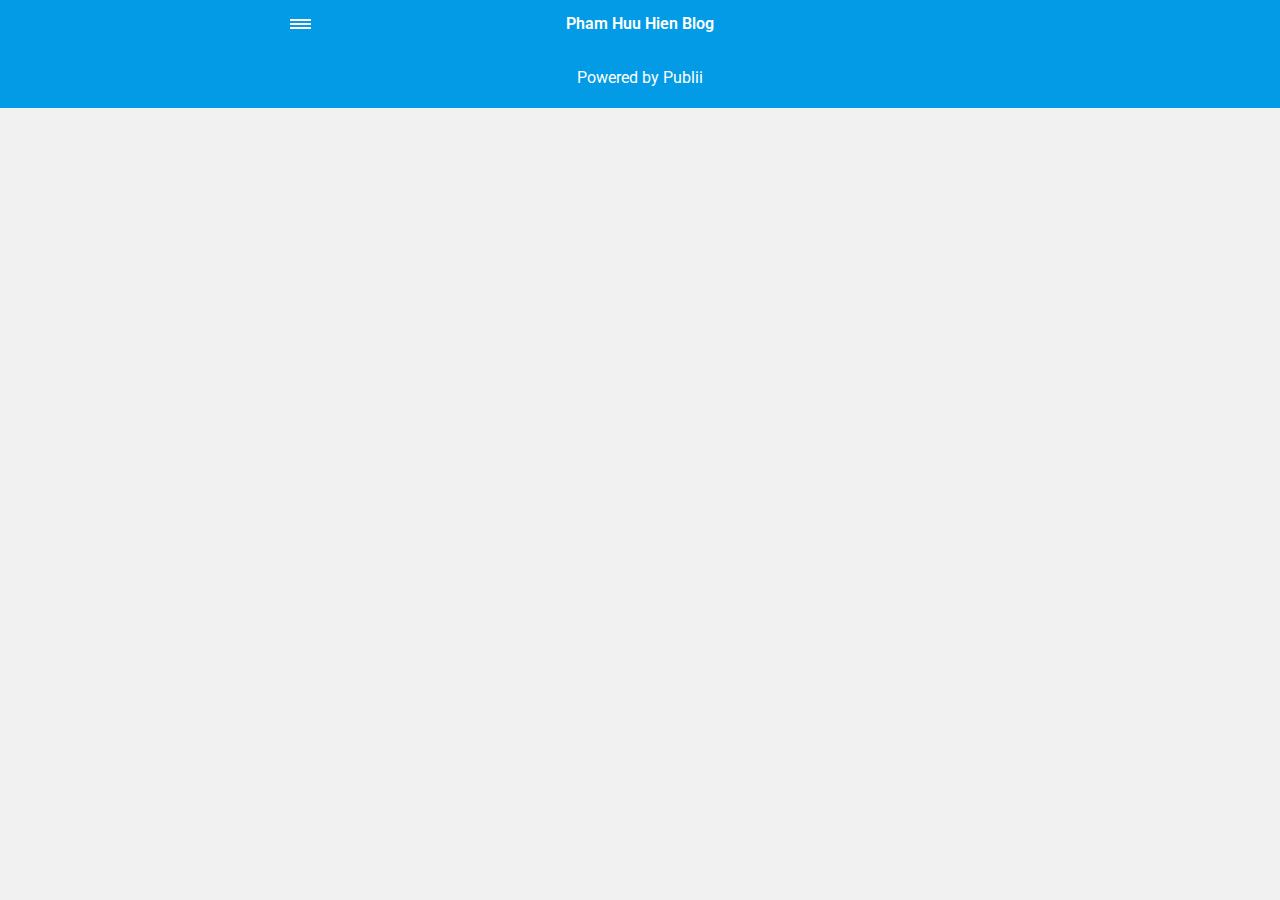
<file: amp/index.html>
<!doctype html><html amp lang="vi"><head><meta charset="utf-8"><title>My blog - Pham Huu Hien Blog</title><meta name="robots" content="index, follow"><link rel="canonical" href="https://github.com/hpham33/NemTaiLoc.com/"><meta name="viewport" content="width=device-width,minimum-scale=1,initial-scale=1"><link href="https://fonts.googleapis.com/css?family=Roboto:400,700" rel="stylesheet" type="text/css"><script async custom-element="amp-sidebar" src="https://cdn.ampproject.org/v0/amp-sidebar-0.1.js"></script><script async custom-element="amp-iframe" src="https://cdn.ampproject.org/v0/amp-iframe-0.1.js"></script><script type="application/ld+json">{"@context":"http://schema.org","@type":"Organization","name":"Pham Huu Hien Blog","url":"https://github.com/hpham33/NemTaiLoc.com/amp"}</script><style amp-custom>article,
aside,
footer,
header,
hgroup,
main,
nav,
section {
  display: block; }

*,
*:before,
*:after {
  -webkit-box-sizing: content-box;
  box-sizing: content-box;
  margin: 0;
  padding: 0; }

li {
  list-style: none; }

amp-img {
  max-width: 100%; }

button,
input,
select,
textarea {
  font: inherit; }

html {
  font-size: 1rem; }

body {
  background: #f1f1f1;
  color: #262626;
  font-family: -apple-system, BlinkMacSystemFont, "Segoe UI", Roboto, Oxygen-Sans, Ubuntu, Cantarell, "Helvetica Neue", sans-serif;
  line-height: 1.6; }

a {
  color:  #039be5;
  text-decoration: none;
  -webkit-transition: all 0.12s linear 0s;
  -o-transition: all 0.12s linear 0s;
  transition: all 0.12s linear 0s; }

a:hover {
  color: #262626;
  text-decoration: underline;
  -webkit-text-decoration-skip: ink;
  text-decoration-skip: ink; }

a:active {
  color: #262626; }

a:focus {
  outline: 2px dotted #039be5; }

figure,
blockquote,
p,
ul,
ol,
dl,
table,
hr,
fieldset {
  margin-top: 1.6rem; }

h1,
h2,
h3,
h4,
h5,
h6 {
  color: #262626;
  font-family: -apple-system, BlinkMacSystemFont, "Segoe UI", Roboto, Oxygen-Sans, Ubuntu, Cantarell, "Helvetica Neue", sans-serif;
  font-weight: 500;
  line-height: 1.2;
  margin-top: 2.13333rem; }

h1 {
  font-size: 1.67583rem;
  font-weight: normal; }

h2 {
  font-size: 1.4729rem; }

h3 {
  font-size: 1.29454rem; }

h4 {
  font-size: 1.13778rem; }

h5 {
  font-size: 1rem; }

h6 {
  font-size: 0.87891rem; }

h2 + p,
h3 + p,
h4 + p,
h5 + p,
h6 + p {
  margin-top: 0.8rem; }

b,
strong {
  font-weight: 600; }

blockquote {
  color: #6c7175;
  font-family: "Droid Serif", "Times", "Source Serif Pro", serif;
  font-style: italic;
  padding: 1.33333rem 0.53333rem 1.33333rem 3.2rem;
  position: relative; }
  blockquote:before {
    display: block;
    content: "\201C";
    font-size: 4.41226rem;
    position: absolute;
    left: 0;
    top: -12px;
    color: rgba(108, 113, 117, 0.5); }
  blockquote > :nth-child(1) {
    margin-top: 0; }

ul,
ol {
  margin-left: 2rem; }
  ul > li,
  ol > li {
    list-style: inherit;
    padding: 0 0 0.26667rem 0.26667rem; }

dl dt {
  color: #262626;
  font-weight: 600; }

code,
pre {
  background-color: #f1f1f1;
  font-family: monospace; }

pre {
  margin: 1.6rem 0 0;
  padding: 1.6rem;
  white-space: pre-wrap;
  word-wrap: break-word;
  overflow-x: auto; }
  pre > code {
    color: #262626;
    padding: 0; }

code {
  border-radius: 3px;
  color: #262626;
  padding: 0.26667rem 0.53333rem; }

table {
  border-collapse: collapse;
  border-spacing: 0;
  border: 1px solid #d4d4d4;
  width: 100%;
  overflow-x: auto;
  vertical-align: top;
  text-align: left;
  white-space: nowrap; }
  table th {
    font-weight: 500;
    padding: 0.53333rem 1.06667rem; }
  table tr {
    border-bottom: 1px solid #d4d4d4; }
    table tr:nth-child(2n) {
      background: #f1f1f1; }
  table td {
    padding: 0.53333rem 1.06667rem; }

figcaption {
  clear: both;
  color: rgba(108, 113, 117, 0.6);
  font-size: 0.82397rem;
  margin: 0.8rem 0 0;
  text-align: center; }

sub,
sup {
  font-size: 65%; }

hr {
  border: 0;
  height: 0;
  border-top: 1px solid rgba(0, 0, 0, 0.1);
  border-bottom: 1px solid rgba(255, 255, 255, 0.3); }

.btn, [type=button],
[type=submit],
button {
  background: #039be5;
  border: none;
  border-radius: 2px;
  color: #ffffff;
  cursor: pointer;
  display: inline-block;
  font-size: 0.87891rem;
  font-weight: 500;
  line-height: 1.9;
  padding: 0.53333rem 1.33333rem;
  text-align: center;
  text-decoration: none;
  -webkit-transition: all .15s ease;
  -o-transition: all .15s ease;
  transition: all .15s ease;
  width: auto; }
  .btn:hover, [type=button]:hover,
  [type=submit]:hover,
  button:hover {
    background: #262626;
    color: #ffffff; }
  .btn:focus, [type=button]:focus,
  [type=submit]:focus,
  button:focus {
    outline: none; }
  .btn-outline {
    border: 1px solid #ddd;
    background: #ffffff;
    border-radius: 3px;
    color: #262626; }

[type=button],
[type=submit],
button {
  text-transform: uppercase;
  -webkit-appearance: none;
  -moz-appearance: none; }

.navbar {
  background: #039be5;
  -webkit-box-shadow: 0 0 6px 0 rgba(0, 0, 0, 0.2);
  box-shadow: 0 0 6px 0 rgba(0, 0, 0, 0.2);
  line-height: 3;
  max-height: 4rem; }
  .navbar > div {
    -webkit-box-align: center;
    -ms-flex-align: center;
    align-items: center;
    display: -webkit-box;
    display: -ms-flexbox;
    display: flex;
    -webkit-box-pack: center;
    -ms-flex-pack: center;
    justify-content: center;
    text-align: left;
    max-width: 700px;
    margin: 0 auto; }
  .navbar a {
    color: #ffffff;
    text-decoration: none; }
  .navbar-sidebar-toggle {
    left: 0;
    position: relative;
    text-indent: -99999rem; }
    .navbar-sidebar-toggle:before {
      content: "";
      display: block;
      border-top: 0.375rem double #ffffff;
      border-bottom: 0.125rem solid #ffffff;
      height: 0.125rem;
      position: absolute;
      text-indent: 0;
      top: 50%;
      width: 1.3rem;
      -webkit-transform: translate(0px, -50%);
      -ms-transform: translate(0px, -50%);
      transform: translate(0px, -50%); }


.logo {
            display: inline-block;
  font-weight: 600;
  line-height: 1;
            margin: 0 auto;
            height: 2rem;
            text-indent: -9999px;
            width: 240px;vertical-align: middle;
        }
        .logo.logo-text {
            line-height: 2;
            text-align: center;
            text-indent: 0;
        }

amp-sidebar {
  background: #ffffff;
  width: 240px; }
  amp-sidebar > ul {
    margin: 0.8rem 0 0;
    padding: 0; }
    amp-sidebar > ul ul {
      border-left: 1px solid #d4d4d4;
      margin: 0.53333rem 0 0; }
    amp-sidebar > ul li {
      color: #262626;
      font-size: 0.9375rem;
      font-weight: 600;
      list-style: none;
      line-height: 1.4;
      padding: 0.42667rem 1.06667rem; }
      amp-sidebar > ul li li {
        font-weight: normal;
        padding: 0.26667rem 0 0.26667rem 1.06667rem; }
    amp-sidebar > ul a,
    amp-sidebar > ul a:visited {
      color: #262626; }

.bg-white {
  background: #ffffff; }

.wrap-page {
  max-width: 700px;
  margin: 0 auto; }

@media all and (max-width: 43.6875em) {
  .wrap-inner {
    padding: 0 6%; } }

.page-title {
  background: #ffffff;
  -webkit-box-shadow: 0 2px 3px rgba(38, 38, 38, 0.1);
  box-shadow: 0 2px 3px rgba(38, 38, 38, 0.1);
  margin-bottom: 0.8rem;
  padding: 1.6rem 6%; }
  .page-title > h1 {
    margin: 0;
    font-size: 1.29454rem; }
  .page-title > p {
    font-size: 0.87891rem;
    color: #6c7175;
    line-height: 1.3;
    margin: 0.26667rem 0 0; }
  .page-title-author {
    border-radius: 50%;
    float: left;
    height: 2.5rem;
    width: 2.5rem; }
    .page-title-author + h1 {
      margin-left: 3.5rem; }
      .page-title-author + h1 + p {
        margin-left: 3.5rem; }

.card {
  background: #ffffff;
  -webkit-box-shadow: 0 2px 3px rgba(38, 38, 38, 0.1);
  box-shadow: 0 2px 3px rgba(38, 38, 38, 0.1);
  margin-bottom: 0.8rem;
  padding-bottom: 1.06667rem; }

  .card-meta {
    border-top: 1px solid #d4d4d4;
    color: rgba(108, 113, 117, 0.6);
    font-size: 0.7242rem;
    font-weight: 500;
    margin-top: 1.06667rem;
    padding-top: 1.06667rem;
    text-transform: uppercase; }
    .card-meta a + time:before {
      content: "";
      background: #d4d4d4;
      display: inline-block;
      height: 3px;
      margin: 0 8px;
      width: 3px;
      vertical-align: middle;
      border-radius: 50%; }
  .card-text {
    font-size: 0.9375rem;
    overflow: hidden;
    padding: 0 6%; }
    .card-text h2 {
      font-size: 1.13778rem; }

.post {
  margin-bottom: 2.13333rem; }
  .post-featured-image {
    margin-top: 0;
    position: relative; }
    .post-featured-image > figcaption {
      background: rgba(0, 0, 0, 0.5);
      border-radius: 3px;
      color: #ffffff;
      position: absolute;
      bottom: 0.8rem;
      padding: 0 0.26667rem;
      right: 6%; }
  .post-header {
    margin-bottom: 2.13333rem; }
  .post-meta {
    border-bottom: 1px solid #d4d4d4;
    color: rgba(108, 113, 117, 0.6);
    font-size: 0.7242rem;
    font-weight: 500;
    margin-top: 1.06667rem;
    padding-bottom: 1.06667rem;
    text-transform: uppercase; }
    .post-meta a + time:before {
      content: "";
      background: #d4d4d4;
      display: inline-block;
      height: 3px;
      margin: 0 8px;
      width: 3px;
      vertical-align: middle;
      border-radius: 50%; }
  .post-tag {
    margin: 0; }
    .post-tag > li {
      display: inline-block;
      padding: 0; }
      .post-tag > li a {
        background: #f1f1f1;
        border-radius: 2px;
        color: #6c7175;
        font-size: 0.77248rem;
        display: inline-block;
        margin: 0 0.26667rem 0.26667rem 0;
        padding: 0.26667rem 0.53333rem; }
        .post-tag > li a:hover {
          background: #039be5;
          color: #ffffff;
          text-decoration: none; }
  .post-share {
    display: -webkit-box;
    display: -ms-flexbox;
    display: flex;
    -webkit-box-orient: horizontal;
    -webkit-box-direction: normal;
    -ms-flex-direction: row;
    flex-direction: row;
    -webkit-box-pack: justify;
    -ms-flex-pack: justify;
    justify-content: space-between;
    margin-top: 1.6rem;
    width: 100%; }
    .post-share amp-social-share {
      -webkit-box-flex: 1;
      -ms-flex: 1 0 auto;
      flex: 1 0 auto;
      background-size: 24px; }
  .post-scroll {
    color: #ffffff;
    background: #039be5;
    bottom: 10px;
    border-radius: 50%;
    border: none;
    -webkit-box-shadow: 0 1px 1.5px 0 rgba(38, 38, 38, 0.12), 0 1px 1px 0 rgba(38, 38, 38, 0.24);
    box-shadow: 0 1px 1.5px 0 rgba(38, 38, 38, 0.12), 0 1px 1px 0 rgba(38, 38, 38, 0.24);
    font-size: 1.13778rem;
    height: 46px;
    opacity: 0;
    outline: none;
    position: fixed;
    padding: 0;
    right: 4%;
    visibility: hidden;
    width: 46px;
    z-index: 9999; }
    .post-scroll-marker {
      height: 0px;
      position: absolute;
      top: 100px;
      width: 0px; }
        .post-pagination {
    background: #f1f1f1;
    -webkit-box-shadow: inset 0 2px 3px rgba(38, 38, 38, 0.1);
    box-shadow: inset 0 2px 3px rgba(38, 38, 38, 0.1);
    border-top: 1px solid #d4d4d4;
    padding: 1.06667rem 0; }
    .post-pagination > div {
      line-height: 1.2;
      padding: 0.53333rem 1.06667rem;
      text-align: center; }
      .post-pagination > div span {
        display: block;
        color: #6c7175;
        font-size: 0.7242rem;
        font-weight: 500;
        margin-bottom: 0.26667rem;
        text-transform: uppercase; }
    .post-pagination-prev a:before {
      content: "\2190";
      margin-right: 0.26667rem; }
    .post-pagination-next a:after {
      content: "\2192";
      margin-left: 0.26667rem; }

aside {
  margin: 1.6rem 0 0; }

.align-left {
  text-align: left; }

.align-right {
  text-align: right; }

.align-center {
  text-align: center; }

.align-justify {
  text-align: justify; }

.msg {
  border-left: 2px solid transparent;
  padding: 1.06667rem 1.06667rem; }
  .msg--highlight {
    background-color: #fff8e6;
    border-color: #e2ac4f; }
  .msg--info {
    background: rgba(45, 97, 201, 0.03);
    border-color: #039be5; }
  .msg--success {
    background: #f7fbf6;
    border-color: #5ab44b; }
  .msg--warning {
    background: #fff3f3;
    border-color: #c06367;
    color: #a94442; }

.dropcap:first-letter {
  float: left;
  font-family: -apple-system, BlinkMacSystemFont, "Segoe UI", Roboto, Oxygen-Sans, Ubuntu, Cantarell, "Helvetica Neue", sans-serif;
  font-size: 2.16943rem;
  line-height: 0.7;
  margin-right: 0.53333rem;
  padding: 0.53333rem 0.53333rem 0.53333rem 0; }

.pagination {
  display: -webkit-box;
  display: -ms-flexbox;
  display: flex;
  -webkit-box-pack: justify;
  -ms-flex-pack: justify;
  justify-content: space-between;
  margin: 0.8rem 0; }
  .pagination > a {
    padding-left: 0;
    padding-right: 0;
    width: 49%; }
  .pagination-right {
    margin-left: auto; }

.bottom {
  background: #039be5;
  color: #ffffff;
  padding: 1.06667rem 4%;
  text-align: center; }</style><style amp-boilerplate>body{-webkit-animation:-amp-start 8s steps(1,end) 0s 1 normal both;-moz-animation:-amp-start 8s steps(1,end) 0s 1 normal both;-ms-animation:-amp-start 8s steps(1,end) 0s 1 normal both;animation:-amp-start 8s steps(1,end) 0s 1 normal both}@-webkit-keyframes -amp-start{from{visibility:hidden}to{visibility:visible}}@-moz-keyframes -amp-start{from{visibility:hidden}to{visibility:visible}}@-ms-keyframes -amp-start{from{visibility:hidden}to{visibility:visible}}@-o-keyframes -amp-start{from{visibility:hidden}to{visibility:visible}}@keyframes -amp-start{from{visibility:hidden}to{visibility:visible}}</style><noscript><style amp-boilerplate>body{-webkit-animation:none;-moz-animation:none;-ms-animation:none;animation:none}</style></noscript><script async src="https://cdn.ampproject.org/v0.js"></script><script custom-element="amp-animation" src="https://cdn.ampproject.org/v0/amp-animation-0.1.js" async></script><script custom-element="amp-position-observer" src="https://cdn.ampproject.org/v0/amp-position-observer-0.1.js" async></script></head><body><nav class="navbar wrap-inner" id="top"><div><a on="tap:navbar-sidebar.toggle" class="navbar-sidebar-toggle" title="Menu">Menu</a> <a class="logo logo-text" href="https://github.com/hpham33/NemTaiLoc.com/amp">Pham Huu Hien Blog</a></div></nav><main class="wrap-page"></main><amp-animation id="showAnim" layout="nodisplay"><script type="application/json">{
                    "duration": "200ms",
                    "fill": "both",
                    "iterations": "1",
                    "direction": "alternate",
                    "animations": [{
                        "selector": ".post-scroll",
                        "keyframes": [{
                            "opacity": "1",
                            "visibility": "visible",
                            "transform": "scale(1)"
                        }]
                    }]
                }</script></amp-animation><amp-animation id="hideAnim" layout="nodisplay"><script type="application/json">{
                    "duration": "200ms",
                    "fill": "both",
                    "iterations": "1",
                    "direction": "alternate",
                    "animations": [{
                        "selector": ".post-scroll",
                        "keyframes": [{
                            "opacity": "0",
                            "visibility": "hidden",
                            "transform": "scale(0.1)"
                        }]
                    }]
                }</script></amp-animation><div class="post-scroll-marker"><amp-position-observer on="enter:hideAnim.start; exit:showAnim.start" layout="nodisplay"></amp-position-observer></div><button class="post-scroll" on="tap:top.scrollTo(duration=200)">&#8593;</button><footer class="bottom">Powered by Publii</footer><amp-sidebar id="navbar-sidebar" layout="nodisplay"><ul></ul></amp-sidebar></body></html>
</file>
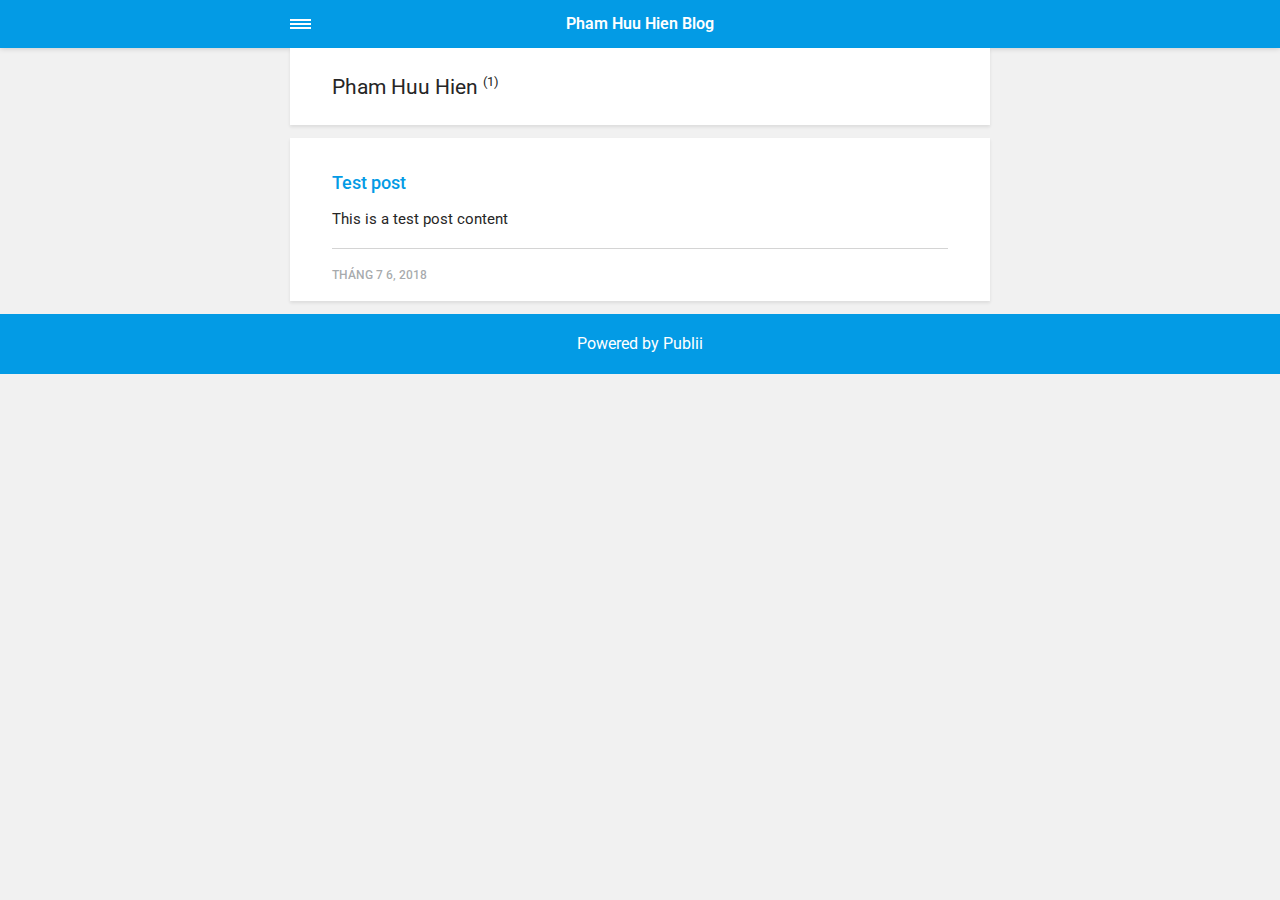
<file: amp/authors/pham-huu-hien/index.html>
<!doctype html><html amp lang="vi"><head><meta charset="utf-8"><title>Author: Pham Huu Hien - Pham Huu Hien Blog</title><meta name="robots" content="noindex, follow"><link rel="canonical" href="https://github.com/hpham33/NemTaiLoc.com/authors/pham-huu-hien/"><meta name="viewport" content="width=device-width,minimum-scale=1,initial-scale=1"><link href="https://fonts.googleapis.com/css?family=Roboto:400,700" rel="stylesheet" type="text/css"><script async custom-element="amp-sidebar" src="https://cdn.ampproject.org/v0/amp-sidebar-0.1.js"></script><script async custom-element="amp-iframe" src="https://cdn.ampproject.org/v0/amp-iframe-0.1.js"></script><script type="application/ld+json">{"@context":"http://schema.org","@type":"Organization","name":"Pham Huu Hien Blog","url":"https://github.com/hpham33/NemTaiLoc.com/amp"}</script><style amp-custom>article,
aside,
footer,
header,
hgroup,
main,
nav,
section {
  display: block; }

*,
*:before,
*:after {
  -webkit-box-sizing: content-box;
  box-sizing: content-box;
  margin: 0;
  padding: 0; }

li {
  list-style: none; }

amp-img {
  max-width: 100%; }

button,
input,
select,
textarea {
  font: inherit; }

html {
  font-size: 1rem; }

body {
  background: #f1f1f1;
  color: #262626;
  font-family: -apple-system, BlinkMacSystemFont, "Segoe UI", Roboto, Oxygen-Sans, Ubuntu, Cantarell, "Helvetica Neue", sans-serif;
  line-height: 1.6; }

a {
  color:  #039be5;
  text-decoration: none;
  -webkit-transition: all 0.12s linear 0s;
  -o-transition: all 0.12s linear 0s;
  transition: all 0.12s linear 0s; }

a:hover {
  color: #262626;
  text-decoration: underline;
  -webkit-text-decoration-skip: ink;
  text-decoration-skip: ink; }

a:active {
  color: #262626; }

a:focus {
  outline: 2px dotted #039be5; }

figure,
blockquote,
p,
ul,
ol,
dl,
table,
hr,
fieldset {
  margin-top: 1.6rem; }

h1,
h2,
h3,
h4,
h5,
h6 {
  color: #262626;
  font-family: -apple-system, BlinkMacSystemFont, "Segoe UI", Roboto, Oxygen-Sans, Ubuntu, Cantarell, "Helvetica Neue", sans-serif;
  font-weight: 500;
  line-height: 1.2;
  margin-top: 2.13333rem; }

h1 {
  font-size: 1.67583rem;
  font-weight: normal; }

h2 {
  font-size: 1.4729rem; }

h3 {
  font-size: 1.29454rem; }

h4 {
  font-size: 1.13778rem; }

h5 {
  font-size: 1rem; }

h6 {
  font-size: 0.87891rem; }

h2 + p,
h3 + p,
h4 + p,
h5 + p,
h6 + p {
  margin-top: 0.8rem; }

b,
strong {
  font-weight: 600; }

blockquote {
  color: #6c7175;
  font-family: "Droid Serif", "Times", "Source Serif Pro", serif;
  font-style: italic;
  padding: 1.33333rem 0.53333rem 1.33333rem 3.2rem;
  position: relative; }
  blockquote:before {
    display: block;
    content: "\201C";
    font-size: 4.41226rem;
    position: absolute;
    left: 0;
    top: -12px;
    color: rgba(108, 113, 117, 0.5); }
  blockquote > :nth-child(1) {
    margin-top: 0; }

ul,
ol {
  margin-left: 2rem; }
  ul > li,
  ol > li {
    list-style: inherit;
    padding: 0 0 0.26667rem 0.26667rem; }

dl dt {
  color: #262626;
  font-weight: 600; }

code,
pre {
  background-color: #f1f1f1;
  font-family: monospace; }

pre {
  margin: 1.6rem 0 0;
  padding: 1.6rem;
  white-space: pre-wrap;
  word-wrap: break-word;
  overflow-x: auto; }
  pre > code {
    color: #262626;
    padding: 0; }

code {
  border-radius: 3px;
  color: #262626;
  padding: 0.26667rem 0.53333rem; }

table {
  border-collapse: collapse;
  border-spacing: 0;
  border: 1px solid #d4d4d4;
  width: 100%;
  overflow-x: auto;
  vertical-align: top;
  text-align: left;
  white-space: nowrap; }
  table th {
    font-weight: 500;
    padding: 0.53333rem 1.06667rem; }
  table tr {
    border-bottom: 1px solid #d4d4d4; }
    table tr:nth-child(2n) {
      background: #f1f1f1; }
  table td {
    padding: 0.53333rem 1.06667rem; }

figcaption {
  clear: both;
  color: rgba(108, 113, 117, 0.6);
  font-size: 0.82397rem;
  margin: 0.8rem 0 0;
  text-align: center; }

sub,
sup {
  font-size: 65%; }

hr {
  border: 0;
  height: 0;
  border-top: 1px solid rgba(0, 0, 0, 0.1);
  border-bottom: 1px solid rgba(255, 255, 255, 0.3); }

.btn, [type=button],
[type=submit],
button {
  background: #039be5;
  border: none;
  border-radius: 2px;
  color: #ffffff;
  cursor: pointer;
  display: inline-block;
  font-size: 0.87891rem;
  font-weight: 500;
  line-height: 1.9;
  padding: 0.53333rem 1.33333rem;
  text-align: center;
  text-decoration: none;
  -webkit-transition: all .15s ease;
  -o-transition: all .15s ease;
  transition: all .15s ease;
  width: auto; }
  .btn:hover, [type=button]:hover,
  [type=submit]:hover,
  button:hover {
    background: #262626;
    color: #ffffff; }
  .btn:focus, [type=button]:focus,
  [type=submit]:focus,
  button:focus {
    outline: none; }
  .btn-outline {
    border: 1px solid #ddd;
    background: #ffffff;
    border-radius: 3px;
    color: #262626; }

[type=button],
[type=submit],
button {
  text-transform: uppercase;
  -webkit-appearance: none;
  -moz-appearance: none; }

.navbar {
  background: #039be5;
  -webkit-box-shadow: 0 0 6px 0 rgba(0, 0, 0, 0.2);
  box-shadow: 0 0 6px 0 rgba(0, 0, 0, 0.2);
  line-height: 3;
  max-height: 4rem; }
  .navbar > div {
    -webkit-box-align: center;
    -ms-flex-align: center;
    align-items: center;
    display: -webkit-box;
    display: -ms-flexbox;
    display: flex;
    -webkit-box-pack: center;
    -ms-flex-pack: center;
    justify-content: center;
    text-align: left;
    max-width: 700px;
    margin: 0 auto; }
  .navbar a {
    color: #ffffff;
    text-decoration: none; }
  .navbar-sidebar-toggle {
    left: 0;
    position: relative;
    text-indent: -99999rem; }
    .navbar-sidebar-toggle:before {
      content: "";
      display: block;
      border-top: 0.375rem double #ffffff;
      border-bottom: 0.125rem solid #ffffff;
      height: 0.125rem;
      position: absolute;
      text-indent: 0;
      top: 50%;
      width: 1.3rem;
      -webkit-transform: translate(0px, -50%);
      -ms-transform: translate(0px, -50%);
      transform: translate(0px, -50%); }


.logo {
            display: inline-block;
  font-weight: 600;
  line-height: 1;
            margin: 0 auto;
            height: 2rem;
            text-indent: -9999px;
            width: 240px;vertical-align: middle;
        }
        .logo.logo-text {
            line-height: 2;
            text-align: center;
            text-indent: 0;
        }

amp-sidebar {
  background: #ffffff;
  width: 240px; }
  amp-sidebar > ul {
    margin: 0.8rem 0 0;
    padding: 0; }
    amp-sidebar > ul ul {
      border-left: 1px solid #d4d4d4;
      margin: 0.53333rem 0 0; }
    amp-sidebar > ul li {
      color: #262626;
      font-size: 0.9375rem;
      font-weight: 600;
      list-style: none;
      line-height: 1.4;
      padding: 0.42667rem 1.06667rem; }
      amp-sidebar > ul li li {
        font-weight: normal;
        padding: 0.26667rem 0 0.26667rem 1.06667rem; }
    amp-sidebar > ul a,
    amp-sidebar > ul a:visited {
      color: #262626; }

.bg-white {
  background: #ffffff; }

.wrap-page {
  max-width: 700px;
  margin: 0 auto; }

@media all and (max-width: 43.6875em) {
  .wrap-inner {
    padding: 0 6%; } }

.page-title {
  background: #ffffff;
  -webkit-box-shadow: 0 2px 3px rgba(38, 38, 38, 0.1);
  box-shadow: 0 2px 3px rgba(38, 38, 38, 0.1);
  margin-bottom: 0.8rem;
  padding: 1.6rem 6%; }
  .page-title > h1 {
    margin: 0;
    font-size: 1.29454rem; }
  .page-title > p {
    font-size: 0.87891rem;
    color: #6c7175;
    line-height: 1.3;
    margin: 0.26667rem 0 0; }
  .page-title-author {
    border-radius: 50%;
    float: left;
    height: 2.5rem;
    width: 2.5rem; }
    .page-title-author + h1 {
      margin-left: 3.5rem; }
      .page-title-author + h1 + p {
        margin-left: 3.5rem; }

.card {
  background: #ffffff;
  -webkit-box-shadow: 0 2px 3px rgba(38, 38, 38, 0.1);
  box-shadow: 0 2px 3px rgba(38, 38, 38, 0.1);
  margin-bottom: 0.8rem;
  padding-bottom: 1.06667rem; }

  .card-meta {
    border-top: 1px solid #d4d4d4;
    color: rgba(108, 113, 117, 0.6);
    font-size: 0.7242rem;
    font-weight: 500;
    margin-top: 1.06667rem;
    padding-top: 1.06667rem;
    text-transform: uppercase; }
    .card-meta a + time:before {
      content: "";
      background: #d4d4d4;
      display: inline-block;
      height: 3px;
      margin: 0 8px;
      width: 3px;
      vertical-align: middle;
      border-radius: 50%; }
  .card-text {
    font-size: 0.9375rem;
    overflow: hidden;
    padding: 0 6%; }
    .card-text h2 {
      font-size: 1.13778rem; }

.post {
  margin-bottom: 2.13333rem; }
  .post-featured-image {
    margin-top: 0;
    position: relative; }
    .post-featured-image > figcaption {
      background: rgba(0, 0, 0, 0.5);
      border-radius: 3px;
      color: #ffffff;
      position: absolute;
      bottom: 0.8rem;
      padding: 0 0.26667rem;
      right: 6%; }
  .post-header {
    margin-bottom: 2.13333rem; }
  .post-meta {
    border-bottom: 1px solid #d4d4d4;
    color: rgba(108, 113, 117, 0.6);
    font-size: 0.7242rem;
    font-weight: 500;
    margin-top: 1.06667rem;
    padding-bottom: 1.06667rem;
    text-transform: uppercase; }
    .post-meta a + time:before {
      content: "";
      background: #d4d4d4;
      display: inline-block;
      height: 3px;
      margin: 0 8px;
      width: 3px;
      vertical-align: middle;
      border-radius: 50%; }
  .post-tag {
    margin: 0; }
    .post-tag > li {
      display: inline-block;
      padding: 0; }
      .post-tag > li a {
        background: #f1f1f1;
        border-radius: 2px;
        color: #6c7175;
        font-size: 0.77248rem;
        display: inline-block;
        margin: 0 0.26667rem 0.26667rem 0;
        padding: 0.26667rem 0.53333rem; }
        .post-tag > li a:hover {
          background: #039be5;
          color: #ffffff;
          text-decoration: none; }
  .post-share {
    display: -webkit-box;
    display: -ms-flexbox;
    display: flex;
    -webkit-box-orient: horizontal;
    -webkit-box-direction: normal;
    -ms-flex-direction: row;
    flex-direction: row;
    -webkit-box-pack: justify;
    -ms-flex-pack: justify;
    justify-content: space-between;
    margin-top: 1.6rem;
    width: 100%; }
    .post-share amp-social-share {
      -webkit-box-flex: 1;
      -ms-flex: 1 0 auto;
      flex: 1 0 auto;
      background-size: 24px; }
  .post-scroll {
    color: #ffffff;
    background: #039be5;
    bottom: 10px;
    border-radius: 50%;
    border: none;
    -webkit-box-shadow: 0 1px 1.5px 0 rgba(38, 38, 38, 0.12), 0 1px 1px 0 rgba(38, 38, 38, 0.24);
    box-shadow: 0 1px 1.5px 0 rgba(38, 38, 38, 0.12), 0 1px 1px 0 rgba(38, 38, 38, 0.24);
    font-size: 1.13778rem;
    height: 46px;
    opacity: 0;
    outline: none;
    position: fixed;
    padding: 0;
    right: 4%;
    visibility: hidden;
    width: 46px;
    z-index: 9999; }
    .post-scroll-marker {
      height: 0px;
      position: absolute;
      top: 100px;
      width: 0px; }
        .post-pagination {
    background: #f1f1f1;
    -webkit-box-shadow: inset 0 2px 3px rgba(38, 38, 38, 0.1);
    box-shadow: inset 0 2px 3px rgba(38, 38, 38, 0.1);
    border-top: 1px solid #d4d4d4;
    padding: 1.06667rem 0; }
    .post-pagination > div {
      line-height: 1.2;
      padding: 0.53333rem 1.06667rem;
      text-align: center; }
      .post-pagination > div span {
        display: block;
        color: #6c7175;
        font-size: 0.7242rem;
        font-weight: 500;
        margin-bottom: 0.26667rem;
        text-transform: uppercase; }
    .post-pagination-prev a:before {
      content: "\2190";
      margin-right: 0.26667rem; }
    .post-pagination-next a:after {
      content: "\2192";
      margin-left: 0.26667rem; }

aside {
  margin: 1.6rem 0 0; }

.align-left {
  text-align: left; }

.align-right {
  text-align: right; }

.align-center {
  text-align: center; }

.align-justify {
  text-align: justify; }

.msg {
  border-left: 2px solid transparent;
  padding: 1.06667rem 1.06667rem; }
  .msg--highlight {
    background-color: #fff8e6;
    border-color: #e2ac4f; }
  .msg--info {
    background: rgba(45, 97, 201, 0.03);
    border-color: #039be5; }
  .msg--success {
    background: #f7fbf6;
    border-color: #5ab44b; }
  .msg--warning {
    background: #fff3f3;
    border-color: #c06367;
    color: #a94442; }

.dropcap:first-letter {
  float: left;
  font-family: -apple-system, BlinkMacSystemFont, "Segoe UI", Roboto, Oxygen-Sans, Ubuntu, Cantarell, "Helvetica Neue", sans-serif;
  font-size: 2.16943rem;
  line-height: 0.7;
  margin-right: 0.53333rem;
  padding: 0.53333rem 0.53333rem 0.53333rem 0; }

.pagination {
  display: -webkit-box;
  display: -ms-flexbox;
  display: flex;
  -webkit-box-pack: justify;
  -ms-flex-pack: justify;
  justify-content: space-between;
  margin: 0.8rem 0; }
  .pagination > a {
    padding-left: 0;
    padding-right: 0;
    width: 49%; }
  .pagination-right {
    margin-left: auto; }

.bottom {
  background: #039be5;
  color: #ffffff;
  padding: 1.06667rem 4%;
  text-align: center; }</style><style amp-boilerplate>body{-webkit-animation:-amp-start 8s steps(1,end) 0s 1 normal both;-moz-animation:-amp-start 8s steps(1,end) 0s 1 normal both;-ms-animation:-amp-start 8s steps(1,end) 0s 1 normal both;animation:-amp-start 8s steps(1,end) 0s 1 normal both}@-webkit-keyframes -amp-start{from{visibility:hidden}to{visibility:visible}}@-moz-keyframes -amp-start{from{visibility:hidden}to{visibility:visible}}@-ms-keyframes -amp-start{from{visibility:hidden}to{visibility:visible}}@-o-keyframes -amp-start{from{visibility:hidden}to{visibility:visible}}@keyframes -amp-start{from{visibility:hidden}to{visibility:visible}}</style><noscript><style amp-boilerplate>body{-webkit-animation:none;-moz-animation:none;-ms-animation:none;animation:none}</style></noscript><script async src="https://cdn.ampproject.org/v0.js"></script><script custom-element="amp-animation" src="https://cdn.ampproject.org/v0/amp-animation-0.1.js" async></script><script custom-element="amp-position-observer" src="https://cdn.ampproject.org/v0/amp-position-observer-0.1.js" async></script></head><body><nav class="navbar wrap-inner" id="top"><div><a on="tap:navbar-sidebar.toggle" class="navbar-sidebar-toggle" title="Menu">Menu</a> <a class="logo logo-text" href="https://github.com/hpham33/NemTaiLoc.com/amp">Pham Huu Hien Blog</a></div></nav><main class="wrap-page"><div class="page-title"><h1>Pham Huu Hien <sup>(1)</sup></h1></div><article class="card"><div class="card-text"><h2><a href="https://github.com/hpham33/NemTaiLoc.com/amp/test-post.html">Test post</a></h2><p>This is a test post content</p><p class="card-meta"><time datetime="2018-07-06T11:55">tháng 7 6, 2018</time></p></div></article></main><amp-animation id="showAnim" layout="nodisplay"><script type="application/json">{
                    "duration": "200ms",
                    "fill": "both",
                    "iterations": "1",
                    "direction": "alternate",
                    "animations": [{
                        "selector": ".post-scroll",
                        "keyframes": [{
                            "opacity": "1",
                            "visibility": "visible",
                            "transform": "scale(1)"
                        }]
                    }]
                }</script></amp-animation><amp-animation id="hideAnim" layout="nodisplay"><script type="application/json">{
                    "duration": "200ms",
                    "fill": "both",
                    "iterations": "1",
                    "direction": "alternate",
                    "animations": [{
                        "selector": ".post-scroll",
                        "keyframes": [{
                            "opacity": "0",
                            "visibility": "hidden",
                            "transform": "scale(0.1)"
                        }]
                    }]
                }</script></amp-animation><div class="post-scroll-marker"><amp-position-observer on="enter:hideAnim.start; exit:showAnim.start" layout="nodisplay"></amp-position-observer></div><button class="post-scroll" on="tap:top.scrollTo(duration=200)">&#8593;</button><footer class="bottom">Powered by Publii</footer><amp-sidebar id="navbar-sidebar" layout="nodisplay"><ul></ul></amp-sidebar></body></html>
</file>
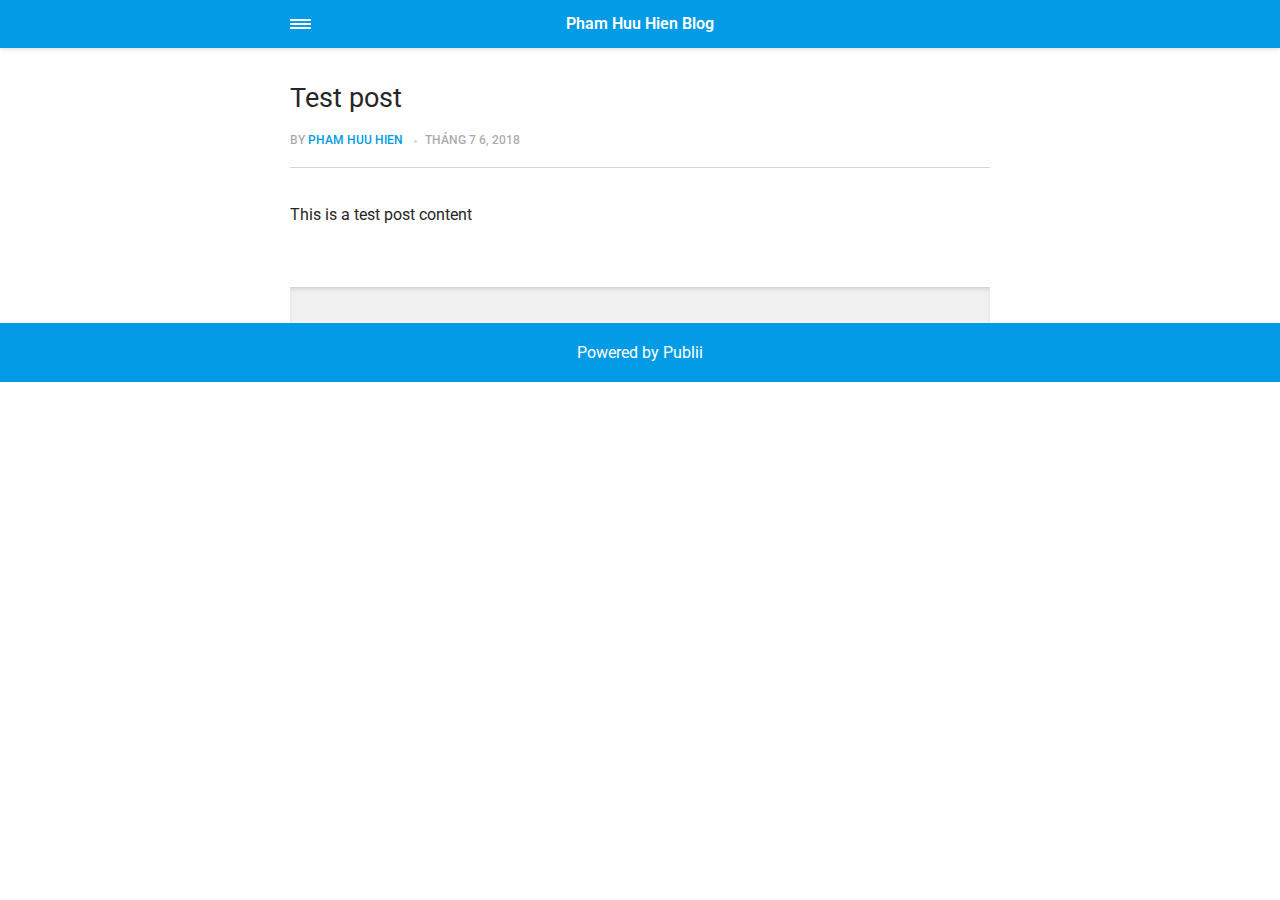
<file: amp/test-post.html>
<!doctype html><html amp lang="vi"><head><meta charset="utf-8"><title>Test post - Pham Huu Hien Blog</title><meta name="robots" content="index, follow"><link rel="canonical" href="https://github.com/hpham33/NemTaiLoc.com/test-post.html"><meta name="viewport" content="width=device-width,minimum-scale=1,initial-scale=1"><link href="https://fonts.googleapis.com/css?family=Roboto:400,700" rel="stylesheet" type="text/css"><script async custom-element="amp-sidebar" src="https://cdn.ampproject.org/v0/amp-sidebar-0.1.js"></script><script async custom-element="amp-social-share" src="https://cdn.ampproject.org/v0/amp-social-share-0.1.js"></script><script async custom-element="amp-iframe" src="https://cdn.ampproject.org/v0/amp-iframe-0.1.js"></script><script type="application/ld+json">{"@context":"http://schema.org","@type":"Article","mainEntityOfPage":{"@type":"WebPage","@id":"https://github.com/hpham33/NemTaiLoc.com/amp/test-post.html"},"headline":"Test post","datePublished":"2018-07-06T11:55","dateModified":"2018-07-06T11:55","description":"This is a test post content","author":{"@type":"Person","name":"Pham Huu Hien"},"publisher":{"@type":"Organization","name":"Pham Huu Hien"}}</script><style amp-custom>article,
aside,
footer,
header,
hgroup,
main,
nav,
section {
  display: block; }

*,
*:before,
*:after {
  -webkit-box-sizing: content-box;
  box-sizing: content-box;
  margin: 0;
  padding: 0; }

li {
  list-style: none; }

amp-img {
  max-width: 100%; }

button,
input,
select,
textarea {
  font: inherit; }

html {
  font-size: 1rem; }

body {
  background: #f1f1f1;
  color: #262626;
  font-family: -apple-system, BlinkMacSystemFont, "Segoe UI", Roboto, Oxygen-Sans, Ubuntu, Cantarell, "Helvetica Neue", sans-serif;
  line-height: 1.6; }

a {
  color:  #039be5;
  text-decoration: none;
  -webkit-transition: all 0.12s linear 0s;
  -o-transition: all 0.12s linear 0s;
  transition: all 0.12s linear 0s; }

a:hover {
  color: #262626;
  text-decoration: underline;
  -webkit-text-decoration-skip: ink;
  text-decoration-skip: ink; }

a:active {
  color: #262626; }

a:focus {
  outline: 2px dotted #039be5; }

figure,
blockquote,
p,
ul,
ol,
dl,
table,
hr,
fieldset {
  margin-top: 1.6rem; }

h1,
h2,
h3,
h4,
h5,
h6 {
  color: #262626;
  font-family: -apple-system, BlinkMacSystemFont, "Segoe UI", Roboto, Oxygen-Sans, Ubuntu, Cantarell, "Helvetica Neue", sans-serif;
  font-weight: 500;
  line-height: 1.2;
  margin-top: 2.13333rem; }

h1 {
  font-size: 1.67583rem;
  font-weight: normal; }

h2 {
  font-size: 1.4729rem; }

h3 {
  font-size: 1.29454rem; }

h4 {
  font-size: 1.13778rem; }

h5 {
  font-size: 1rem; }

h6 {
  font-size: 0.87891rem; }

h2 + p,
h3 + p,
h4 + p,
h5 + p,
h6 + p {
  margin-top: 0.8rem; }

b,
strong {
  font-weight: 600; }

blockquote {
  color: #6c7175;
  font-family: "Droid Serif", "Times", "Source Serif Pro", serif;
  font-style: italic;
  padding: 1.33333rem 0.53333rem 1.33333rem 3.2rem;
  position: relative; }
  blockquote:before {
    display: block;
    content: "\201C";
    font-size: 4.41226rem;
    position: absolute;
    left: 0;
    top: -12px;
    color: rgba(108, 113, 117, 0.5); }
  blockquote > :nth-child(1) {
    margin-top: 0; }

ul,
ol {
  margin-left: 2rem; }
  ul > li,
  ol > li {
    list-style: inherit;
    padding: 0 0 0.26667rem 0.26667rem; }

dl dt {
  color: #262626;
  font-weight: 600; }

code,
pre {
  background-color: #f1f1f1;
  font-family: monospace; }

pre {
  margin: 1.6rem 0 0;
  padding: 1.6rem;
  white-space: pre-wrap;
  word-wrap: break-word;
  overflow-x: auto; }
  pre > code {
    color: #262626;
    padding: 0; }

code {
  border-radius: 3px;
  color: #262626;
  padding: 0.26667rem 0.53333rem; }

table {
  border-collapse: collapse;
  border-spacing: 0;
  border: 1px solid #d4d4d4;
  width: 100%;
  overflow-x: auto;
  vertical-align: top;
  text-align: left;
  white-space: nowrap; }
  table th {
    font-weight: 500;
    padding: 0.53333rem 1.06667rem; }
  table tr {
    border-bottom: 1px solid #d4d4d4; }
    table tr:nth-child(2n) {
      background: #f1f1f1; }
  table td {
    padding: 0.53333rem 1.06667rem; }

figcaption {
  clear: both;
  color: rgba(108, 113, 117, 0.6);
  font-size: 0.82397rem;
  margin: 0.8rem 0 0;
  text-align: center; }

sub,
sup {
  font-size: 65%; }

hr {
  border: 0;
  height: 0;
  border-top: 1px solid rgba(0, 0, 0, 0.1);
  border-bottom: 1px solid rgba(255, 255, 255, 0.3); }

.btn, [type=button],
[type=submit],
button {
  background: #039be5;
  border: none;
  border-radius: 2px;
  color: #ffffff;
  cursor: pointer;
  display: inline-block;
  font-size: 0.87891rem;
  font-weight: 500;
  line-height: 1.9;
  padding: 0.53333rem 1.33333rem;
  text-align: center;
  text-decoration: none;
  -webkit-transition: all .15s ease;
  -o-transition: all .15s ease;
  transition: all .15s ease;
  width: auto; }
  .btn:hover, [type=button]:hover,
  [type=submit]:hover,
  button:hover {
    background: #262626;
    color: #ffffff; }
  .btn:focus, [type=button]:focus,
  [type=submit]:focus,
  button:focus {
    outline: none; }
  .btn-outline {
    border: 1px solid #ddd;
    background: #ffffff;
    border-radius: 3px;
    color: #262626; }

[type=button],
[type=submit],
button {
  text-transform: uppercase;
  -webkit-appearance: none;
  -moz-appearance: none; }

.navbar {
  background: #039be5;
  -webkit-box-shadow: 0 0 6px 0 rgba(0, 0, 0, 0.2);
  box-shadow: 0 0 6px 0 rgba(0, 0, 0, 0.2);
  line-height: 3;
  max-height: 4rem; }
  .navbar > div {
    -webkit-box-align: center;
    -ms-flex-align: center;
    align-items: center;
    display: -webkit-box;
    display: -ms-flexbox;
    display: flex;
    -webkit-box-pack: center;
    -ms-flex-pack: center;
    justify-content: center;
    text-align: left;
    max-width: 700px;
    margin: 0 auto; }
  .navbar a {
    color: #ffffff;
    text-decoration: none; }
  .navbar-sidebar-toggle {
    left: 0;
    position: relative;
    text-indent: -99999rem; }
    .navbar-sidebar-toggle:before {
      content: "";
      display: block;
      border-top: 0.375rem double #ffffff;
      border-bottom: 0.125rem solid #ffffff;
      height: 0.125rem;
      position: absolute;
      text-indent: 0;
      top: 50%;
      width: 1.3rem;
      -webkit-transform: translate(0px, -50%);
      -ms-transform: translate(0px, -50%);
      transform: translate(0px, -50%); }


.logo {
            display: inline-block;
  font-weight: 600;
  line-height: 1;
            margin: 0 auto;
            height: 2rem;
            text-indent: -9999px;
            width: 240px;vertical-align: middle;
        }
        .logo.logo-text {
            line-height: 2;
            text-align: center;
            text-indent: 0;
        }

amp-sidebar {
  background: #ffffff;
  width: 240px; }
  amp-sidebar > ul {
    margin: 0.8rem 0 0;
    padding: 0; }
    amp-sidebar > ul ul {
      border-left: 1px solid #d4d4d4;
      margin: 0.53333rem 0 0; }
    amp-sidebar > ul li {
      color: #262626;
      font-size: 0.9375rem;
      font-weight: 600;
      list-style: none;
      line-height: 1.4;
      padding: 0.42667rem 1.06667rem; }
      amp-sidebar > ul li li {
        font-weight: normal;
        padding: 0.26667rem 0 0.26667rem 1.06667rem; }
    amp-sidebar > ul a,
    amp-sidebar > ul a:visited {
      color: #262626; }

.bg-white {
  background: #ffffff; }

.wrap-page {
  max-width: 700px;
  margin: 0 auto; }

@media all and (max-width: 43.6875em) {
  .wrap-inner {
    padding: 0 6%; } }

.page-title {
  background: #ffffff;
  -webkit-box-shadow: 0 2px 3px rgba(38, 38, 38, 0.1);
  box-shadow: 0 2px 3px rgba(38, 38, 38, 0.1);
  margin-bottom: 0.8rem;
  padding: 1.6rem 6%; }
  .page-title > h1 {
    margin: 0;
    font-size: 1.29454rem; }
  .page-title > p {
    font-size: 0.87891rem;
    color: #6c7175;
    line-height: 1.3;
    margin: 0.26667rem 0 0; }
  .page-title-author {
    border-radius: 50%;
    float: left;
    height: 2.5rem;
    width: 2.5rem; }
    .page-title-author + h1 {
      margin-left: 3.5rem; }
      .page-title-author + h1 + p {
        margin-left: 3.5rem; }

.card {
  background: #ffffff;
  -webkit-box-shadow: 0 2px 3px rgba(38, 38, 38, 0.1);
  box-shadow: 0 2px 3px rgba(38, 38, 38, 0.1);
  margin-bottom: 0.8rem;
  padding-bottom: 1.06667rem; }

  .card-meta {
    border-top: 1px solid #d4d4d4;
    color: rgba(108, 113, 117, 0.6);
    font-size: 0.7242rem;
    font-weight: 500;
    margin-top: 1.06667rem;
    padding-top: 1.06667rem;
    text-transform: uppercase; }
    .card-meta a + time:before {
      content: "";
      background: #d4d4d4;
      display: inline-block;
      height: 3px;
      margin: 0 8px;
      width: 3px;
      vertical-align: middle;
      border-radius: 50%; }
  .card-text {
    font-size: 0.9375rem;
    overflow: hidden;
    padding: 0 6%; }
    .card-text h2 {
      font-size: 1.13778rem; }

.post {
  margin-bottom: 2.13333rem; }
  .post-featured-image {
    margin-top: 0;
    position: relative; }
    .post-featured-image > figcaption {
      background: rgba(0, 0, 0, 0.5);
      border-radius: 3px;
      color: #ffffff;
      position: absolute;
      bottom: 0.8rem;
      padding: 0 0.26667rem;
      right: 6%; }
  .post-header {
    margin-bottom: 2.13333rem; }
  .post-meta {
    border-bottom: 1px solid #d4d4d4;
    color: rgba(108, 113, 117, 0.6);
    font-size: 0.7242rem;
    font-weight: 500;
    margin-top: 1.06667rem;
    padding-bottom: 1.06667rem;
    text-transform: uppercase; }
    .post-meta a + time:before {
      content: "";
      background: #d4d4d4;
      display: inline-block;
      height: 3px;
      margin: 0 8px;
      width: 3px;
      vertical-align: middle;
      border-radius: 50%; }
  .post-tag {
    margin: 0; }
    .post-tag > li {
      display: inline-block;
      padding: 0; }
      .post-tag > li a {
        background: #f1f1f1;
        border-radius: 2px;
        color: #6c7175;
        font-size: 0.77248rem;
        display: inline-block;
        margin: 0 0.26667rem 0.26667rem 0;
        padding: 0.26667rem 0.53333rem; }
        .post-tag > li a:hover {
          background: #039be5;
          color: #ffffff;
          text-decoration: none; }
  .post-share {
    display: -webkit-box;
    display: -ms-flexbox;
    display: flex;
    -webkit-box-orient: horizontal;
    -webkit-box-direction: normal;
    -ms-flex-direction: row;
    flex-direction: row;
    -webkit-box-pack: justify;
    -ms-flex-pack: justify;
    justify-content: space-between;
    margin-top: 1.6rem;
    width: 100%; }
    .post-share amp-social-share {
      -webkit-box-flex: 1;
      -ms-flex: 1 0 auto;
      flex: 1 0 auto;
      background-size: 24px; }
  .post-scroll {
    color: #ffffff;
    background: #039be5;
    bottom: 10px;
    border-radius: 50%;
    border: none;
    -webkit-box-shadow: 0 1px 1.5px 0 rgba(38, 38, 38, 0.12), 0 1px 1px 0 rgba(38, 38, 38, 0.24);
    box-shadow: 0 1px 1.5px 0 rgba(38, 38, 38, 0.12), 0 1px 1px 0 rgba(38, 38, 38, 0.24);
    font-size: 1.13778rem;
    height: 46px;
    opacity: 0;
    outline: none;
    position: fixed;
    padding: 0;
    right: 4%;
    visibility: hidden;
    width: 46px;
    z-index: 9999; }
    .post-scroll-marker {
      height: 0px;
      position: absolute;
      top: 100px;
      width: 0px; }
        .post-pagination {
    background: #f1f1f1;
    -webkit-box-shadow: inset 0 2px 3px rgba(38, 38, 38, 0.1);
    box-shadow: inset 0 2px 3px rgba(38, 38, 38, 0.1);
    border-top: 1px solid #d4d4d4;
    padding: 1.06667rem 0; }
    .post-pagination > div {
      line-height: 1.2;
      padding: 0.53333rem 1.06667rem;
      text-align: center; }
      .post-pagination > div span {
        display: block;
        color: #6c7175;
        font-size: 0.7242rem;
        font-weight: 500;
        margin-bottom: 0.26667rem;
        text-transform: uppercase; }
    .post-pagination-prev a:before {
      content: "\2190";
      margin-right: 0.26667rem; }
    .post-pagination-next a:after {
      content: "\2192";
      margin-left: 0.26667rem; }

aside {
  margin: 1.6rem 0 0; }

.align-left {
  text-align: left; }

.align-right {
  text-align: right; }

.align-center {
  text-align: center; }

.align-justify {
  text-align: justify; }

.msg {
  border-left: 2px solid transparent;
  padding: 1.06667rem 1.06667rem; }
  .msg--highlight {
    background-color: #fff8e6;
    border-color: #e2ac4f; }
  .msg--info {
    background: rgba(45, 97, 201, 0.03);
    border-color: #039be5; }
  .msg--success {
    background: #f7fbf6;
    border-color: #5ab44b; }
  .msg--warning {
    background: #fff3f3;
    border-color: #c06367;
    color: #a94442; }

.dropcap:first-letter {
  float: left;
  font-family: -apple-system, BlinkMacSystemFont, "Segoe UI", Roboto, Oxygen-Sans, Ubuntu, Cantarell, "Helvetica Neue", sans-serif;
  font-size: 2.16943rem;
  line-height: 0.7;
  margin-right: 0.53333rem;
  padding: 0.53333rem 0.53333rem 0.53333rem 0; }

.pagination {
  display: -webkit-box;
  display: -ms-flexbox;
  display: flex;
  -webkit-box-pack: justify;
  -ms-flex-pack: justify;
  justify-content: space-between;
  margin: 0.8rem 0; }
  .pagination > a {
    padding-left: 0;
    padding-right: 0;
    width: 49%; }
  .pagination-right {
    margin-left: auto; }

.bottom {
  background: #039be5;
  color: #ffffff;
  padding: 1.06667rem 4%;
  text-align: center; }</style><style amp-boilerplate>body{-webkit-animation:-amp-start 8s steps(1,end) 0s 1 normal both;-moz-animation:-amp-start 8s steps(1,end) 0s 1 normal both;-ms-animation:-amp-start 8s steps(1,end) 0s 1 normal both;animation:-amp-start 8s steps(1,end) 0s 1 normal both}@-webkit-keyframes -amp-start{from{visibility:hidden}to{visibility:visible}}@-moz-keyframes -amp-start{from{visibility:hidden}to{visibility:visible}}@-ms-keyframes -amp-start{from{visibility:hidden}to{visibility:visible}}@-o-keyframes -amp-start{from{visibility:hidden}to{visibility:visible}}@keyframes -amp-start{from{visibility:hidden}to{visibility:visible}}</style><noscript><style amp-boilerplate>body{-webkit-animation:none;-moz-animation:none;-ms-animation:none;animation:none}</style></noscript><script async src="https://cdn.ampproject.org/v0.js"></script><script custom-element="amp-animation" src="https://cdn.ampproject.org/v0/amp-animation-0.1.js" async></script><script custom-element="amp-position-observer" src="https://cdn.ampproject.org/v0/amp-position-observer-0.1.js" async></script></head><body class="bg-white"><nav class="navbar wrap-inner" id="top"><div><a on="tap:navbar-sidebar.toggle" class="navbar-sidebar-toggle" title="Menu">Menu</a> <a class="logo logo-text" href="https://github.com/hpham33/NemTaiLoc.com/amp">Pham Huu Hien Blog</a></div></nav><main class="wrap-page"><article class="post"><div class="wrap-inner"><header class="post-header"><h1>Test post</h1><p class="post-meta">By <a href="https://github.com/hpham33/NemTaiLoc.com/amp/authors/pham-huu-hien/" rel="nofollow" title="Pham Huu Hien">Pham Huu Hien</a> <time datetime="2018-07-06T11:55">tháng 7 6, 2018</time></p></header>This is a test post content<aside><div class="post-share"><amp-social-share type="system" width="40" height="40" data-param-text="Test post"></amp-social-share><amp-social-share type="facebook" width="40" height="40" data-param-app_id="" data-param-text="Test post" data-param-href="https://github.com/hpham33/NemTaiLoc.com/amp/test-post.html"></amp-social-share><amp-social-share type="twitter" width="40" height="40" data-param-text="Test post" data-param-url="https://github.com/hpham33/NemTaiLoc.com/amp/test-post.html"></amp-social-share><amp-social-share type="pinterest" width="40" height="40" data-param-url="https://github.com/hpham33/NemTaiLoc.com/amp/test-post.html"></amp-social-share><amp-social-share type="tumblr" width="40" height="40" data-param-text="Test post" data-param-url="https://github.com/hpham33/NemTaiLoc.com/amp/test-post.html"></amp-social-share><amp-social-share type="whatsapp" width="40" height="40" data-param-text="Test post"></amp-social-share></div></aside></div></article><nav class="post-pagination wrap-inner"></nav></main><amp-animation id="showAnim" layout="nodisplay"><script type="application/json">{
                    "duration": "200ms",
                    "fill": "both",
                    "iterations": "1",
                    "direction": "alternate",
                    "animations": [{
                        "selector": ".post-scroll",
                        "keyframes": [{
                            "opacity": "1",
                            "visibility": "visible",
                            "transform": "scale(1)"
                        }]
                    }]
                }</script></amp-animation><amp-animation id="hideAnim" layout="nodisplay"><script type="application/json">{
                    "duration": "200ms",
                    "fill": "both",
                    "iterations": "1",
                    "direction": "alternate",
                    "animations": [{
                        "selector": ".post-scroll",
                        "keyframes": [{
                            "opacity": "0",
                            "visibility": "hidden",
                            "transform": "scale(0.1)"
                        }]
                    }]
                }</script></amp-animation><div class="post-scroll-marker"><amp-position-observer on="enter:hideAnim.start; exit:showAnim.start" layout="nodisplay"></amp-position-observer></div><button class="post-scroll" on="tap:top.scrollTo(duration=200)">&#8593;</button><footer class="bottom">Powered by Publii</footer><amp-sidebar id="navbar-sidebar" layout="nodisplay"><ul></ul></amp-sidebar></body></html>
</file>
